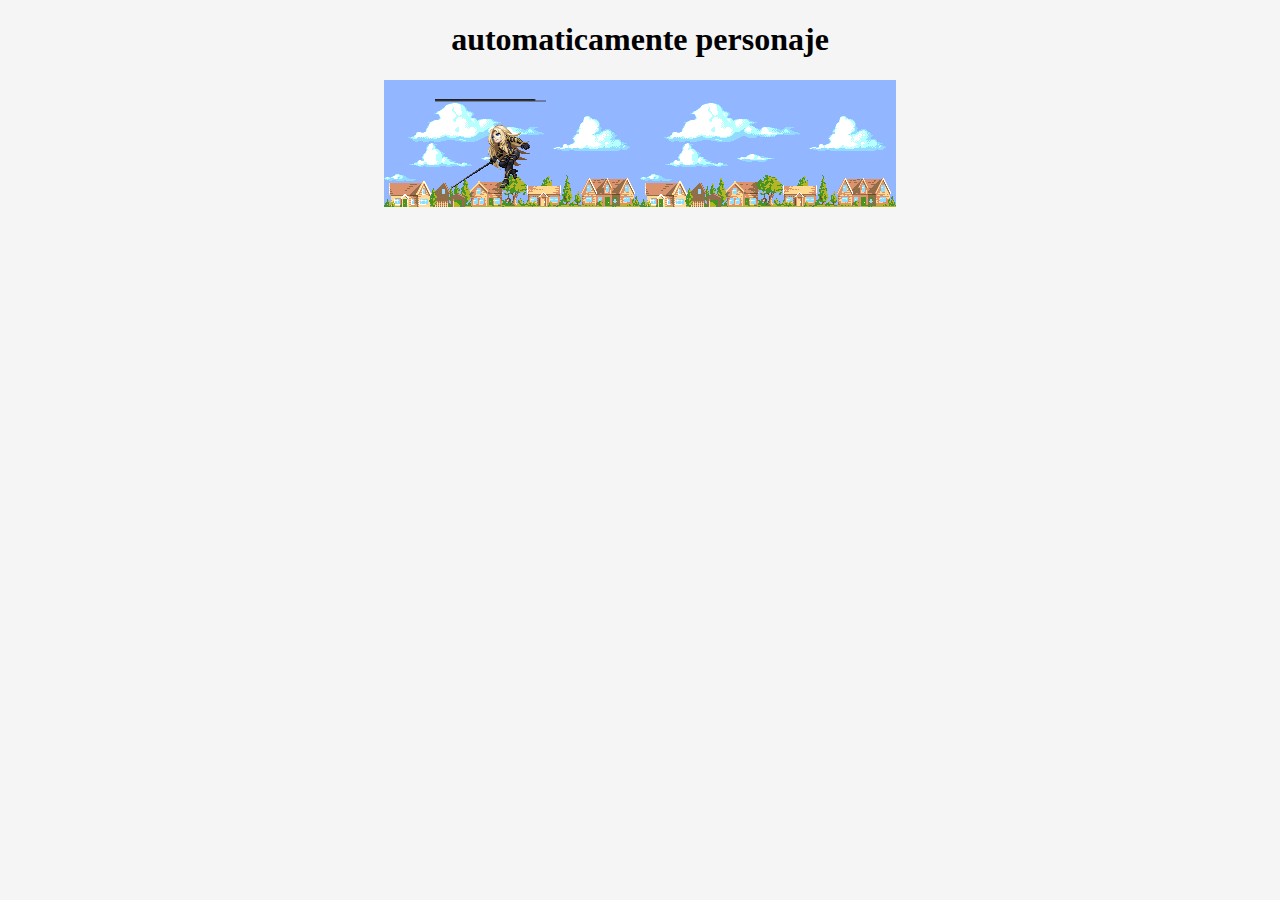
<file: index.html>
<!DOCTYPE html>
<html lang="en">
<head>
    <meta charset="UTF-8">
    <meta http-equiv="X-UA-Compatible" content="IE=edge">
    <meta name="viewport" content="width=device-width, initial-scale=1.0">
    <title>CSS animacion</title>
    <link rel="stylesheet" href="styles.css">
</head>
<body>
    <h1>automaticamente personaje</h1>

    <div class="fondo">
        <div class="animacion"></div>
    </div>

</body>
</html>
</file>
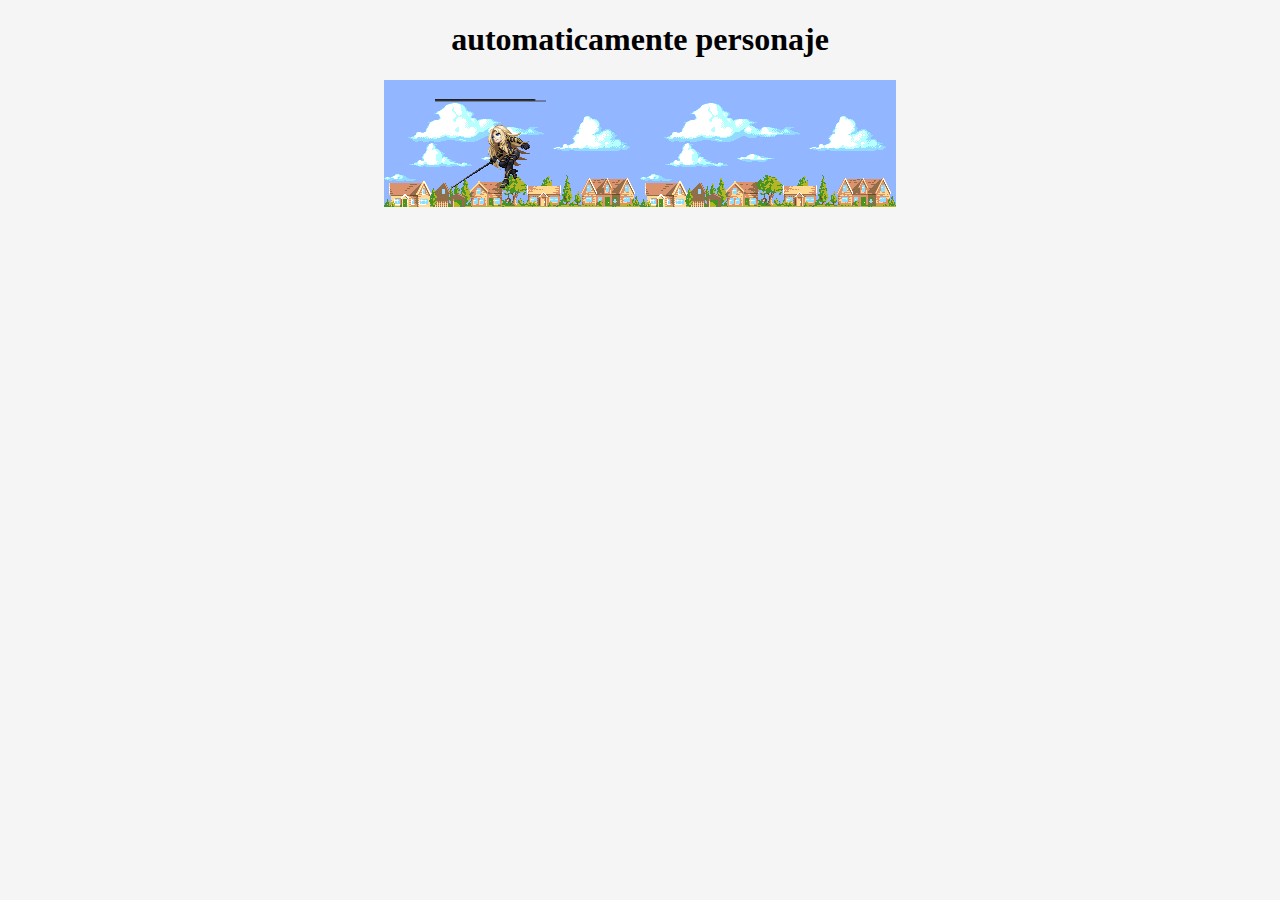
<file: index(1).html>
<!DOCTYPE html>
<html lang="en">
<head>
    <meta charset="UTF-8">
    <meta http-equiv="X-UA-Compatible" content="IE=edge">
    <meta name="viewport" content="width=device-width, initial-scale=1.0">
    <title>CSS animacion</title>
    <link rel="stylesheet" href="styles.css">
</head>
<body>
    <h1>automaticamente personaje</h1>

    <div class="fondo">
        <div class="animacion"></div>
    </div>

</body>
</html>
</file>
<file: styles.css>
body {
    text-align: center;
    background-color: #f5f5f5;
}
.game-container {
    position: relative;
    width: 300px;
    height: 400px;
    margin: auto;
    background-color: white;
    overflow: hidden;
}
.layer {
    position: absolute;
    width: 100%;
    height: 100%;
    opacity: 0;
    animation: assemble 2s ease-in-out forwards;
}
.fondo {
    position: relative;
    width: 512px;
    height: 127px;
    background: url("./Sega\ Genesis\ 32X\ -\ Toy\ Story\ -\ Day-Toy-Na.png");
    animation: paisaje 2s linear infinite;
    margin: 0 auto;
}
@keyframes paisaje {
    0% {background-position: 0px;}
    100% {background-position: -512px;}
}
.animacion {
    position: absolute;
    left: 10%;
    bottom: -5px;
    margin: auto;
    width: 111.25px;
    height: 113px;
    background: url("./animacion.png");
    animation: saltar 2s steps(8) infinite;
}
@keyframes saltar {
    0% {background-position: 0px;}
    100% {background-position: -933px;}
}
</file>
